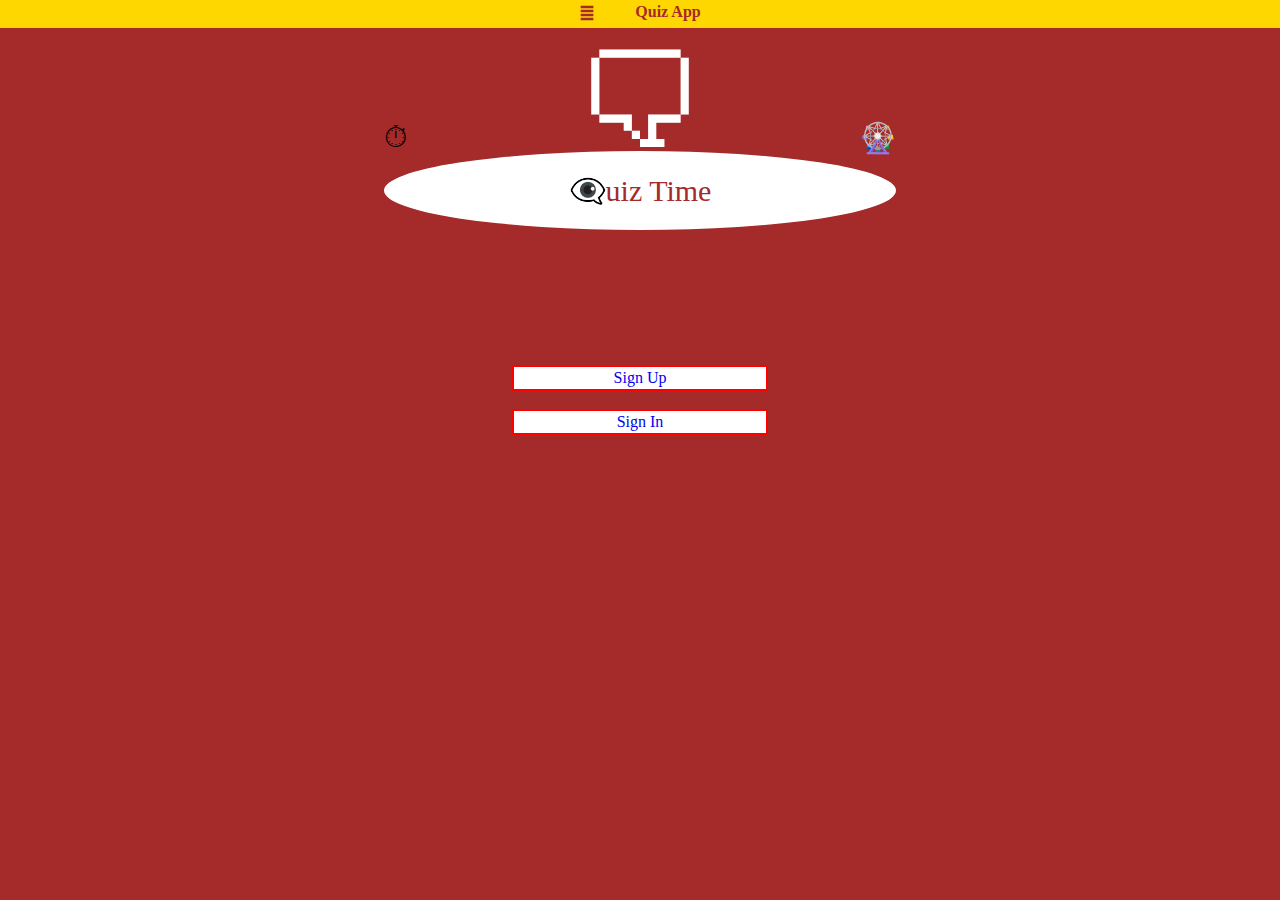
<file: index.html>
<!DOCTYPE html>
<html lang="en">
<head>
    <meta charset="UTF-8">
    <meta http-equiv="X-UA-Compatible" content="IE=edge">
    <meta name="viewport" content="width=device-width, initial-scale=Q">
    <link rel="stylesheet" href="./styles/quiz.css">
    <title>Quiz App</title>
</head>
<body>
    <header>
        <div class="header">
            <h3>≣</h3>
            <h4> Quiz App</h4>
        </div>
    </header>

    <div class="quiz-pic display">
        <p class="question">🗨</p>
        <p class="mark">✔</p>

        <div class="quiz">
             <p class="quiztime">👁‍🗨uiz Time</p>
        </div>

        <div class="clock">
            <p>⏱</p>
            <p class="timer">🎡</p>

        </div>
    
    </div>

    <div class="button">
        <div class="btn">
            <a  name="signup" class="signup" href="./pages/register.html">Sign Up</a>

        </div>

        <br>
        <div class="btn">
            <a class="signin" href="./pages/login.html" name="singIn">Sign In</a>
            <!-- <button> Sign In</button> -->
        </div>

    </div>

      
    <!-- <script>
        let token= localStorage.getItem('token')
        if (token === null){
            window.location.replace('./quiz.html')
        }
        </script>

        //how to register.. store the information into a local store
        <script>
            const form = document.querySelector('register')
            form.addEventListener('submit',(e)=>{
                e.preventDefault()
                const user = {
                    fullname:form.fullname.value,
                    username:form.username.value,
                    password:form.password.value,
                    id: math.random()
                }
            })
            function saveUser(user){
                let data = localStorage.getItem('users')
                if
            } -->
    <script src="../scripts/utility.js"></script>
</body>
</html>

<!-- how to use localStorage
localStorage.setItem('fullname','tolu')
console.log(localStorage.getItem('fullname'));

console.log(localStorage.setItem('fullname'));

console.log(localStorage.removeItem('fullname'));
localStorage.clear() -->
</file>
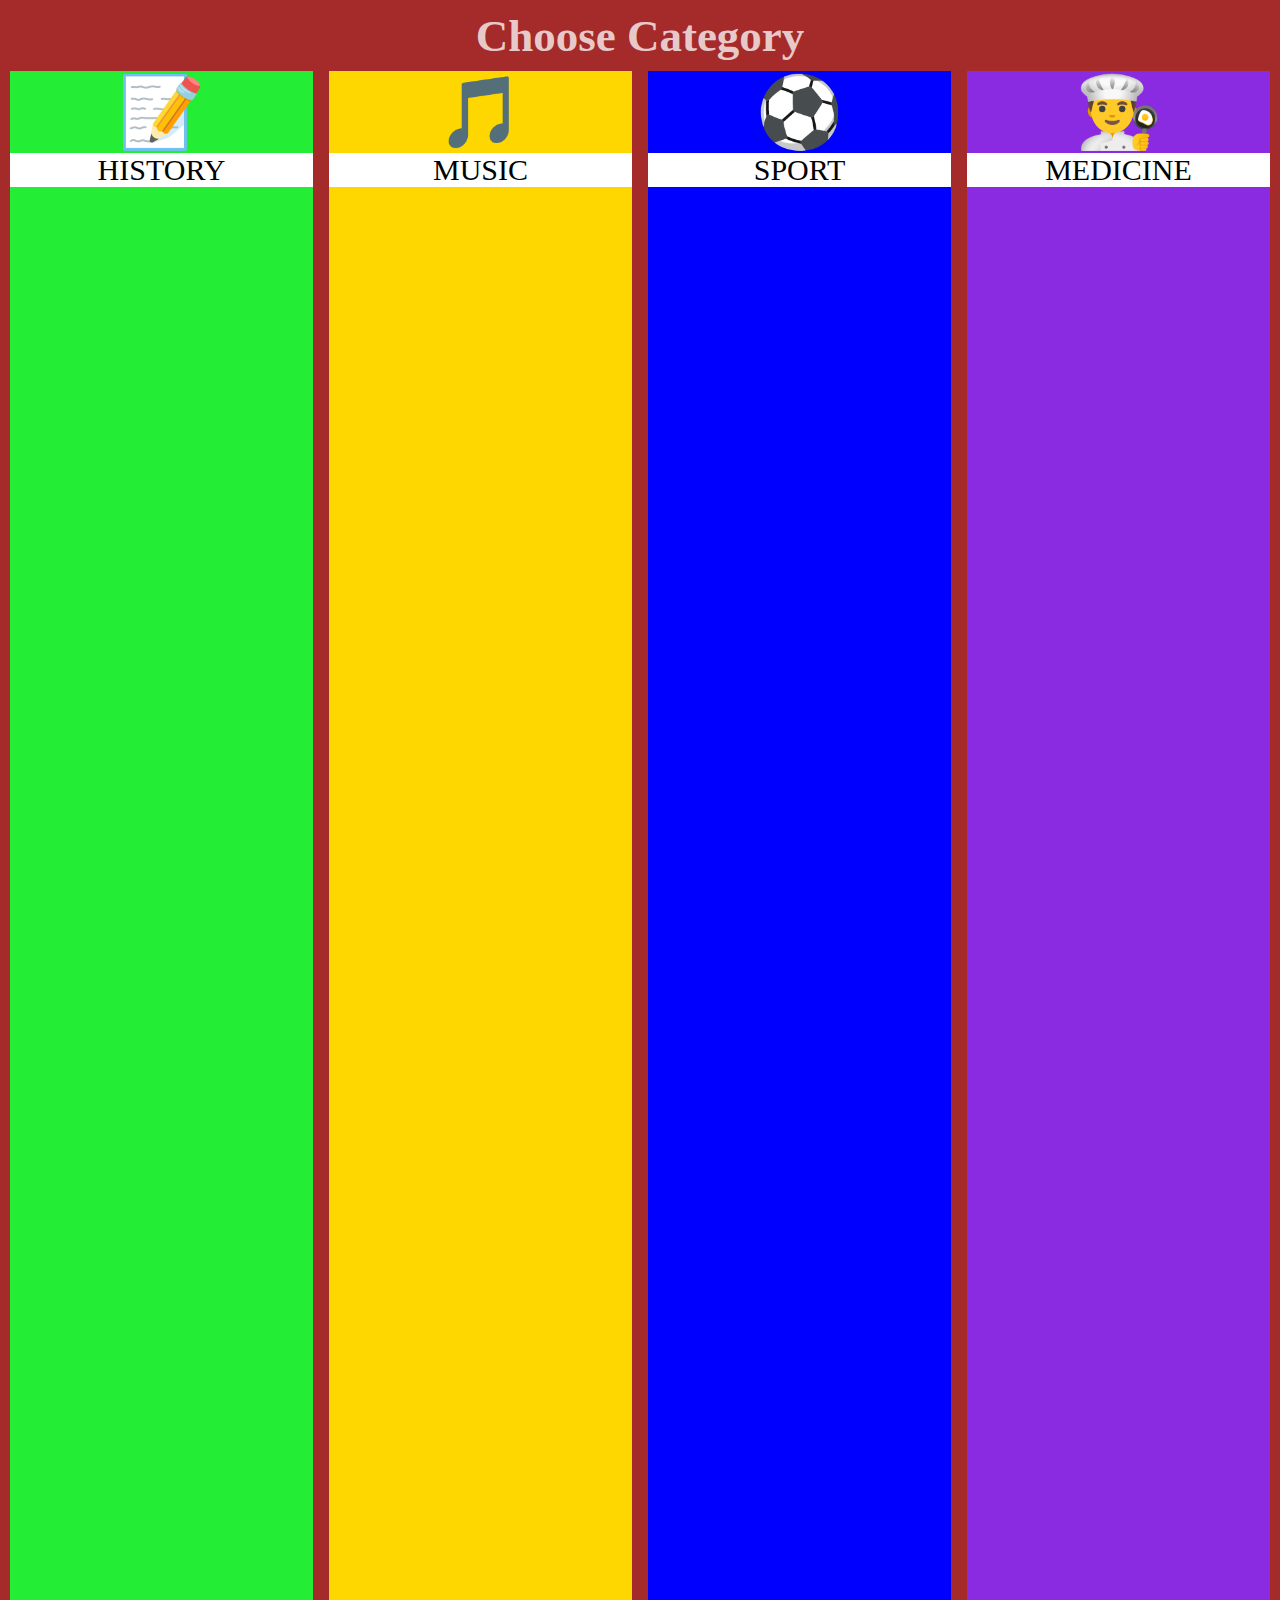
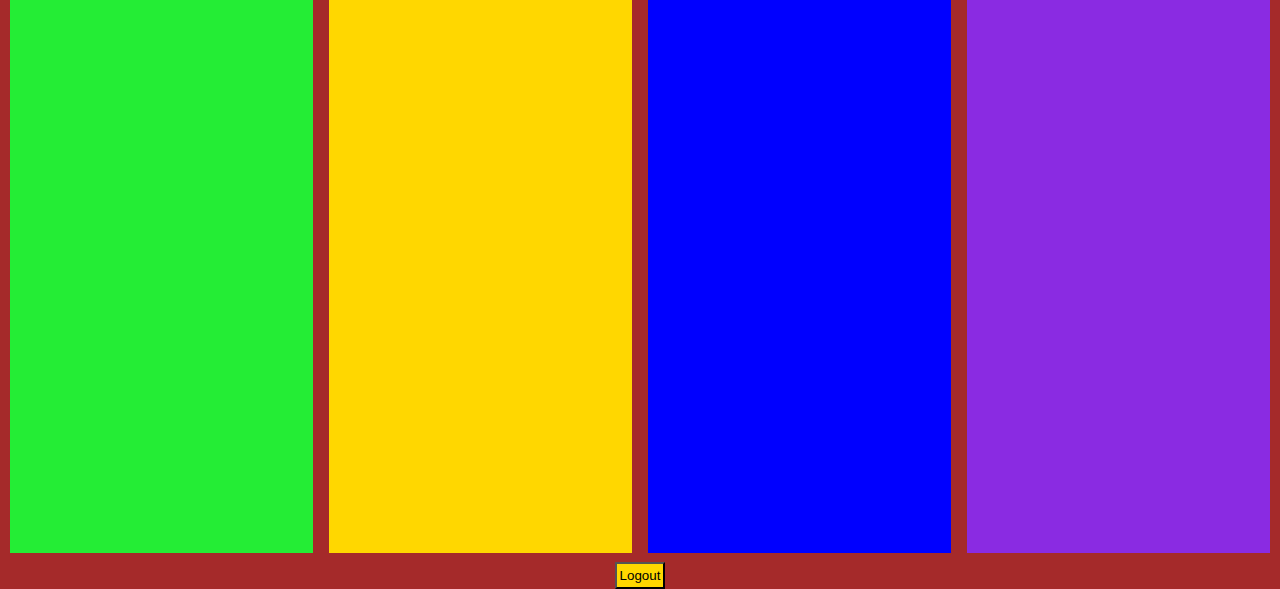
<file: pages/choose.html>
<!DOCTYPE html>
<html lang="en">

<head>
  <meta charset="UTF-8">
  <meta http-equiv="X-UA-Compatible" content="IE=edge">
  <meta name="viewport" content="width=device-width, initial-scale=1.0">
  <link rel="stylesheet" href="../styles/choose.css">
  <title>Select type of quiz</title>
</head>

<body>
  <header>
    <div class="header">
      <h4>Choose Category</h4>
    </div>
  </header>

  <div class="Category">
    <div class="history" data-type="history">
      <p class="icon">📝</p>
      <p class="history-word words">HISTORY</p>
    </div>

    <div class="music box" data-type="music">
      <p class="icon">🎵</p>
      <p class="muisc-word words ">MUSIC</p>
    </div>

    <div class="sport box" data-type="sport">
      <p class="icon">⚽</p>
      <p class="words">SPORT</p>
    </div>

    <div class="medicine box" data-type="medicine">
      <p>👨‍🍳</p>
      <p class="words">MEDICINE</p>

    </div>
  </div>

  <div class="log">

    <button class="logout">Logout</button>

  </div>
  <script src="../scripts/utility.js"></script>
  <script>
    const historyBtn = document.querySelector('.history')
    const musicBtn = document.querySelector('.music')
    const sportBtn = document.querySelector('.sport')
    const medicineBtn= document.querySelector('.medicine')

    function handler(e) {
      let selectedQuestion;
      const questionType = e.target.parentNode.dataset.type
      if(questionType === 'history'){
        selectedQuestion = 'history'
      }

      if(questionType === 'music'){
        selectedQuestion = 'music'
      }
      if(questionType === 'sport'){
        selectedQuestion = 'sport'
      }
      if(questionType === 'medicine'){
        selectedQuestion = 'medicine'
      }
      localStorage.setItem('selectedQuestion', selectedQuestion)
      location.href = '../pages/quizquestion.html'
    }

    historyBtn.addEventListener('click',handler)
    musicBtn.addEventListener('click', handler)
    sportBtn.addEventListener('click', handler)
    medicineBtn.addEventListener('click', handler)
  </script>
</body>

</html>
</file>
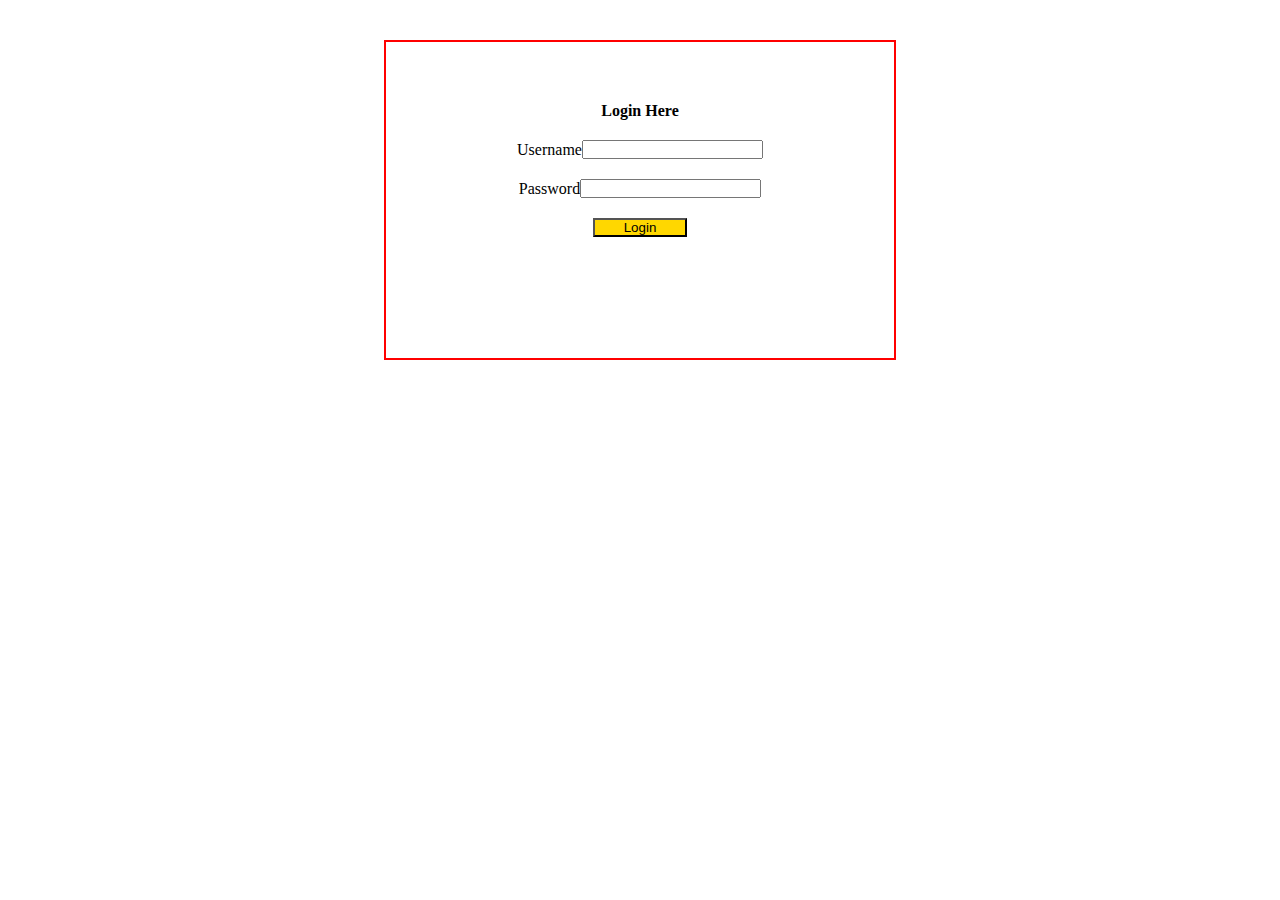
<file: pages/login.html>
<!DOCTYPE html>
<html lang="en">
<head>
    <meta charset="UTF-8">
    <meta http-equiv="X-UA-Compatible" content="IE=edge">
    <meta name="viewport" content="width=device-width, initial-scale=1.0">
    <link rel="stylesheet" href="../styles/login.css">
    <title>LOGIN FORM</title>
    <script>
        let token = localStorage.getItem('token')
        if (token) {
          window.location.replace('./choose.html')
        }
      </script>
</head>


<body>
    
    <div class="login-container hid">
        <h4 class="login">Login Here</h4>
        <form class="Login-form">
            <div class="form-group">
                <label for="username">Username</label>
                <input type="text" name="username" id="username" required>
            </div>
            <div class="form-group">
                <label for="password">Password</label>
                <input type="password"name="password" id="password" required>
            </div>
            <div class="form-group login-btn">
                <button type="submit">Login</button>
            </div>
        </form>
    </div>

    <script src="../scripts/utility.js"></script>
    <script src="../scripts/login.js"></script>
</body>
</html>
</file>
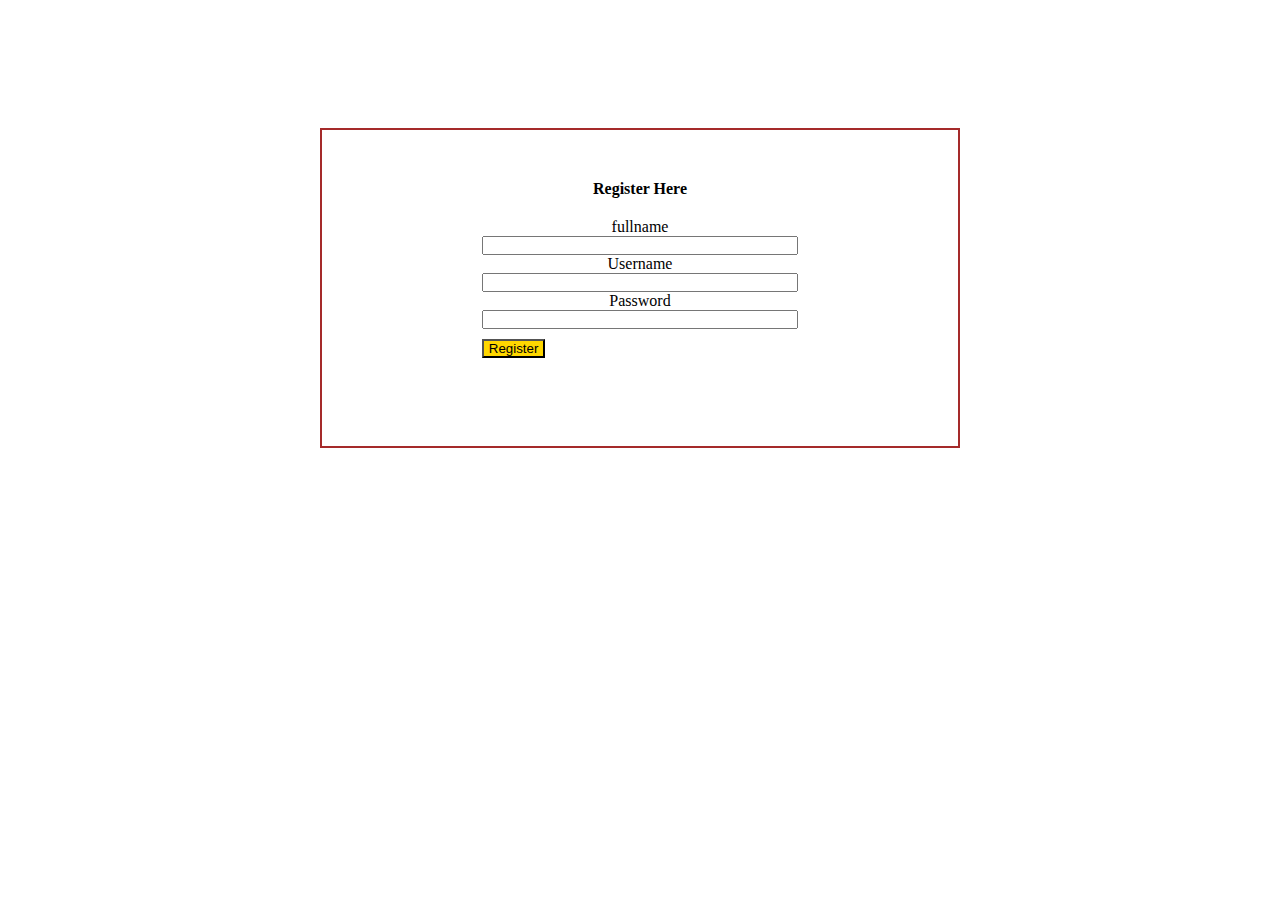
<file: pages/register.html>
<!DOCTYPE html>
<html lang="en">
<head>
    <meta charset="UTF-8">
    <meta http-equiv="X-UA-Compatible" content="IE=edge">
    <meta name="viewport" content="width=device-width, initial-scale=1.0">
    <link rel="stylesheet" href="../styles/register.css">
    <title>Register form</title>
    <script>
        let token = localStorage.getItem('token')
        if (token) {
          window.location.replace('./choose.html')
        }
      </script>
</head>
<body>
    <div class="register-container hide">
        <h4> Register Here</h4>
        <form class="register">
            <div class="form-group">
                <label for="fullname">fullname</label>
                <input type="text" name="fullname" id="fullname" >
            </div>
            <div class="form-group">
                <label for="username">Username</label>
                <input type="text" name="username" id="username" >
            </div>
            <div class="form-group">
                <label for="password">Password</label>
                <input type="password" name="password" id="password">
            </div>
            <div class="form-group bttn">
                <button type="submit">Register</button>
            </div>
        </form>
    </div>
<script src="../scripts/utility.js"></script>
    <script src="../scripts/register.js"></script>
</body>
</html>
</file>
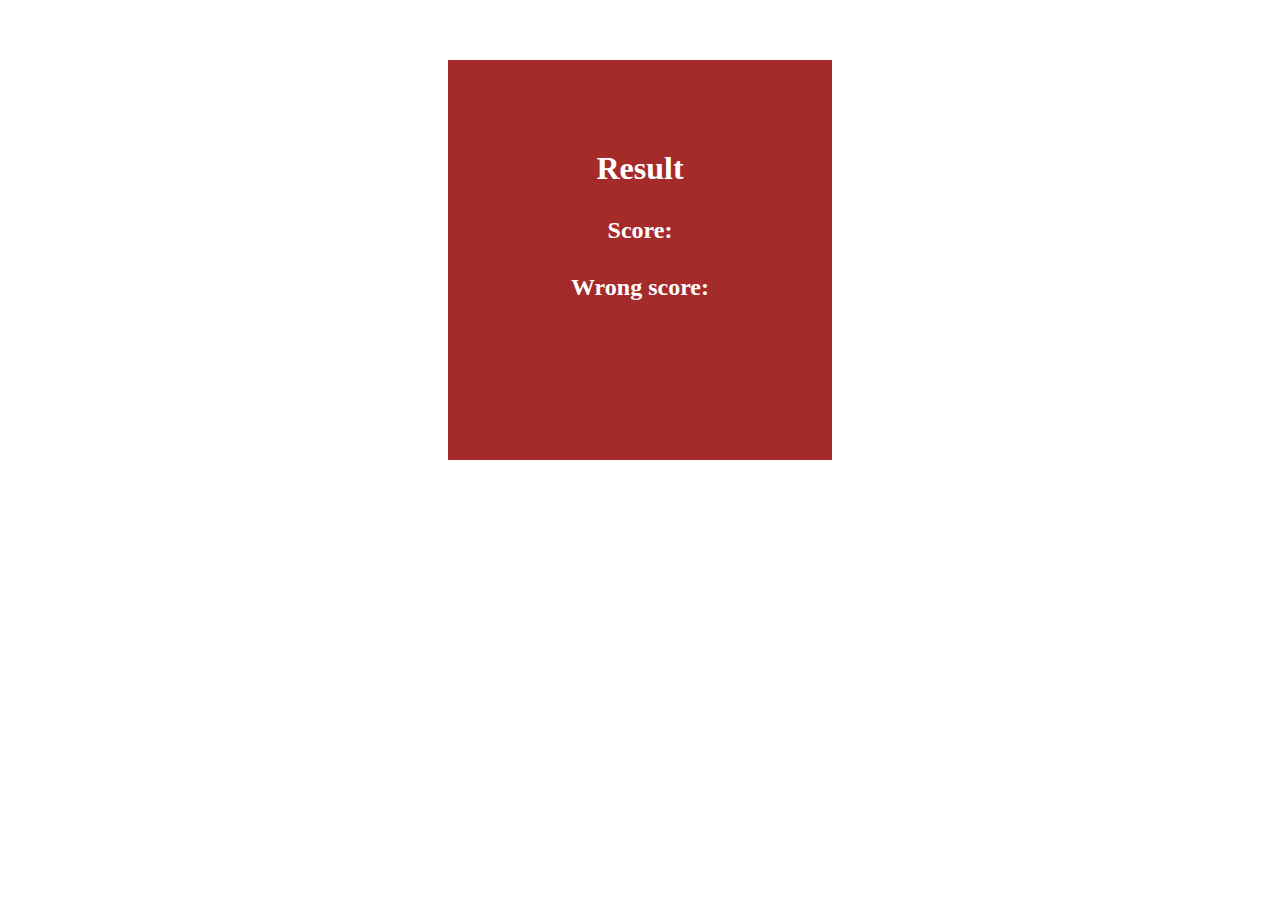
<file: pages/result.html>
<!DOCTYPE html>
<html lang="en">
<head>
    <meta charset="UTF-8">
    <meta http-equiv="X-UA-Compatible" content="IE=edge">
    <meta name="viewport" content="width=device-width, initial-scale=1.0">
    <link rel="stylesheet" href="../styles/result.css">
    <title>Document</title>
    
</head>
<body>
    <div class="result">
        <h1>Result</h1>
        <h2>Score: <span class="score"></span></h2>
        <h2>Wrong score: <span class="wrong"></span></h2>
    </div>
    <script>
        const result = JSON.parse(localStorage.getItem('result'))

        document.querySelector('.score').textContent = result.score
        document.querySelector('.wrong').textContent = result.wrongAnswerCount
    </script>
</body>
</html>
</file>
<file: styles/quiz.css>
*{
    padding: 0;
    margin: 0;
    box-sizing: border-box;
    cursor: pointer;
}
body{
    background: brown;
}
.header{
    background: gold;
    color: brown;
    padding: 3px 20%;
    display: flex;
    text-align: center;
    justify-content: center;
    gap :40px;

}
.question{
    color: white;
    font-size: 130px;
    text-align: center;
}

.mark{
    color:brown;
    margin-top: -120px;
    font-size: 60px;
    text-align: center;
}
.quiztime {
    font-size: 30px;
    margin-top: 22px;
    border: 2px solid white;
    background: white;
    color: brown;
    width: 40%;
    border-radius: 100%;
    padding: 20px 20px;
    text-align: center;
    
}
.quiz{
    display: flex;
    justify-content: center;
    align-items: center;
    
}
.clock{
    font-size: 30px;
    margin: -110px 30%;
    display: flex;
    justify-content: space-between;
    
}
.button{
    margin-top: 25%;
    display: flex;
    flex-direction: column;
    align-items: center;
    justify-content: center;

}
.btn a{
    text-decoration: none;
}
.btn{
    border: 2px solid red;
    background: white;
    padding: 2px 3px;
    text-align: center;
    width: 20%;


}
 :hover.btn{
    background-color: gold;
    
}
.btn{
    text-decoration: none;
    color: brown;
}
</file>
<file: styles/choose.css>
*{
    padding: 0;
    margin: 0;
    box-sizing: border-box;
    cursor: pointer;
}
body{
    background: brown;
}
.header{
    font-size: 45px;
    color: rgba(255, 255, 255, 0.756);
    text-align: center;
    margin-top: 10px;
}
.Category {
    font-size: 70px;
    display: flex;
    grid-template-columns: repeat(2,1fr);
    /* place-items: center; */
    min-height: 30em;
    text-align: center;
    cursor: pointer;
    padding: 9px 10px;
    gap: 1rem;
}
 .words{
    background-color: rgb(255, 255, 255);
    font-size: 30px;
    cursor: pointer;
}
.history{
    background-color: rgb(36, 237, 53);
    width: 70%;

}
.words a {
    text-decoration: none;
}

.music{
    background-color: gold;
    width: 70%;
}
.sport{
    background-color: blue;
    width: 70%;
}
.medicine{
    background-color: blueviolet;
    width: 70%;
} 
.log{
    text-align: center;
}
.log button{
    background-color: gold;
    padding: 4px 3px;
}
</file>
<file: styles/login.css>
*{
    padding: 0;
    margin: 0;
    box-sizing: border-box;
}

.login-container{
    border: 2px solid red;
    background: white;
    width: 40%;
    height: 20rem;
    margin: auto;
    text-align: center;    
 }

 .hid{
    margin-top: 40px;
    padding: 50px 20px;
 }
 
  .form-group{
    display: flex;
    align-items: center;
    justify-content: center;
    margin-top: 20px;
 } 
 .login{
     text-align: center;
     padding-top: 10px;
 }
 button{
     width: 20%;
     background: gold;
     display: flex;
     justify-content: center;
     align-items: center;
     
 }
 .login-btn a{
     text-decoration: none;
     padding: 2px 3px;
     text-align: center;
 }
</file>
<file: styles/register.css>
*{
    padding: 0;
    margin: 0;
    box-sizing: border-box;
}

.register-container{
    border: 2px solid brown;
    width: 50%;
    background:white;
    margin: auto;
    padding: 30px 2px;
    margin-top: 10%;
    height: 20rem;
}
.form-group{
    display: grid;
    width:50% ;
    margin: auto;
}
/* .hide{
    display: none;
} */
.register-container h4{
    text-align: center;
    margin-top: 20px;
}
form{
    text-align: center;
    padding: 20px 0;
}
 button{
    width: 20%;
    background: gold;
    margin: 10px 0px;
    
}
.bttn a{
    text-decoration: none;
    padding: 2px 3px;
}
</file>
<file: styles/result.css>
*{
    padding: 0;
    margin: 0;
    box-sizing: border-box;
}

.result{
    text-align: center;
    background-color: brown;
    color: white;
    width: 30%;
    margin: auto;
    margin-top: 60px;
    padding: 90px 40px;
    height: 25em;
   
}
h2{
    padding-top: 30px;
}
</file>
